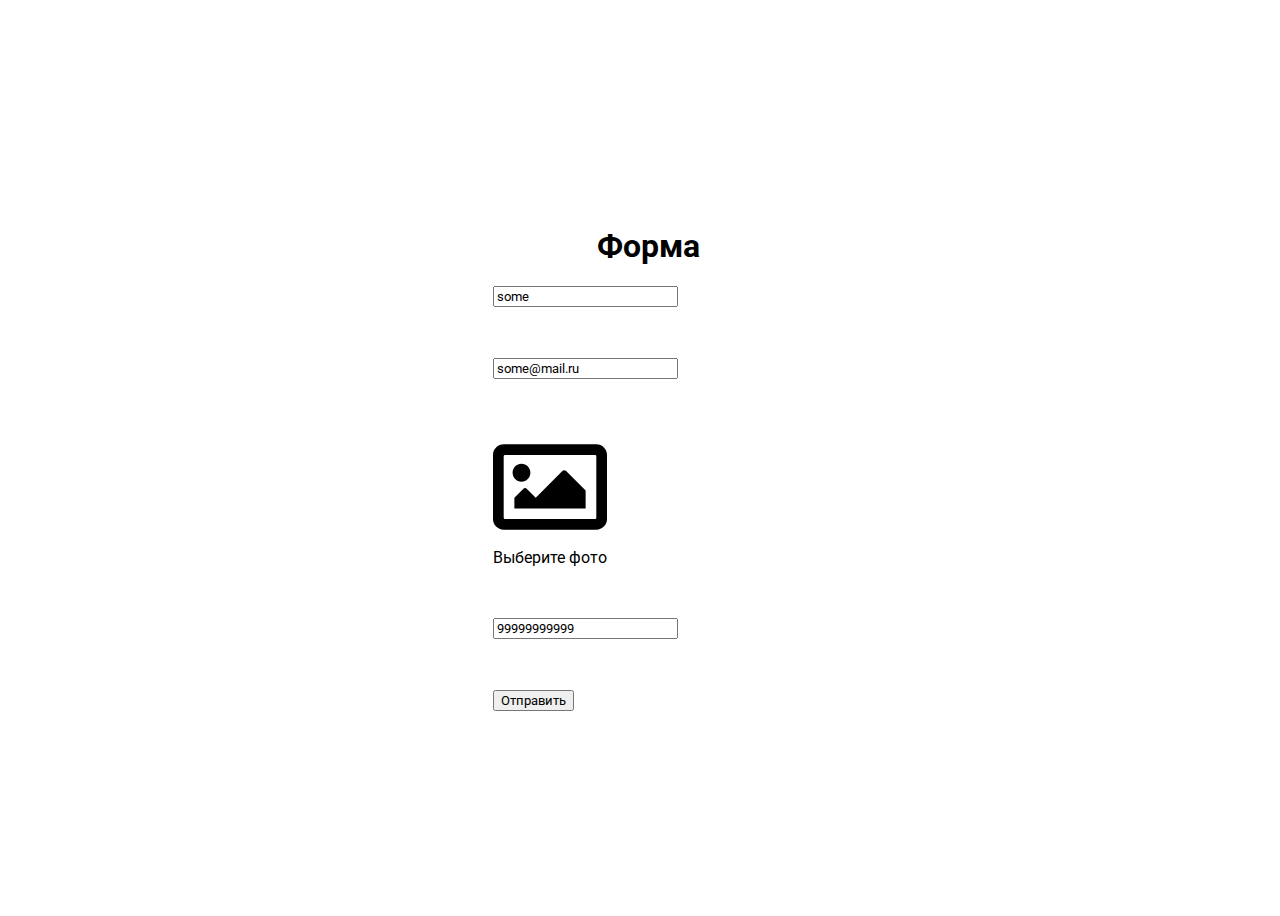
<file: index.html>
<!DOCTYPE html>
<html lang="en">
<head>
  <meta charset="UTF-8">
  <meta http-equiv="X-UA-Compatible" content="IE=edge">
  <meta name="viewport" content="width=device-width, initial-scale=1.0">
  <link rel="preconnect" href="https://fonts.gstatic.com">
  <link href="https://fonts.googleapis.com/css2?family=Roboto:wght@300;400&display=swap" rel="stylesheet">
  <link rel="stylesheet" href="./style.css">
  <title>Form</title>
</head>
<body>
  <main class="main">
    <h1> Форма </h1>
    <form action="" class="main__form" name="sign-up">
      <div>
        <input 
          class="main__form__input" 
          name="username" 
          type="text" 
          placeholder="Имя"
        />
        <p class="main__form__error hidden"> Имя должно быть не меньше 3 символов </p>
      </div>
      <div>
        <input 
          class="main__form__input"
          type="email" 
          name="email" 
          placeholder="Email"
        >
        <p class="main__form__error hidden"> Введите корректный email </p>
      </div>
      <div>
        <label 
          class="main__form__input"
          for="avatar"
        >
          <div class="main__form__input__select">
            <img src="./photo-icon.svg" alt="Photo icon">
            <div class="main__form__button" type="button">
              Выберите фото
            </div>
          </div>
          <span class="filename"></span>
        </label>
        <input 
          class="main__form__input"
          id="avatar"
          name="avatar" 
          type="file"
          accept="image/x-png,image/gif,image/jpeg" 
          placeholder="Фотография"
          style="display:none;"
        />
        <p class="main__form__error hidden">Выберите картинку</p>
      </div>
      <div>
        <!-- maybe pattern here -->
        <input
          class="main__form__input"
          name="phone"  
          type="tel" 
          placeholder="Телефон"
        />
        <p class="main__form__error hidden">Введите корректный телефон</p>
      </div>
      <button  class="main__form__button" type="submit">Отправить</button>
    </form>
  </main>
  <script src="./main.js" defer></script>
</body>
</html>
</file>
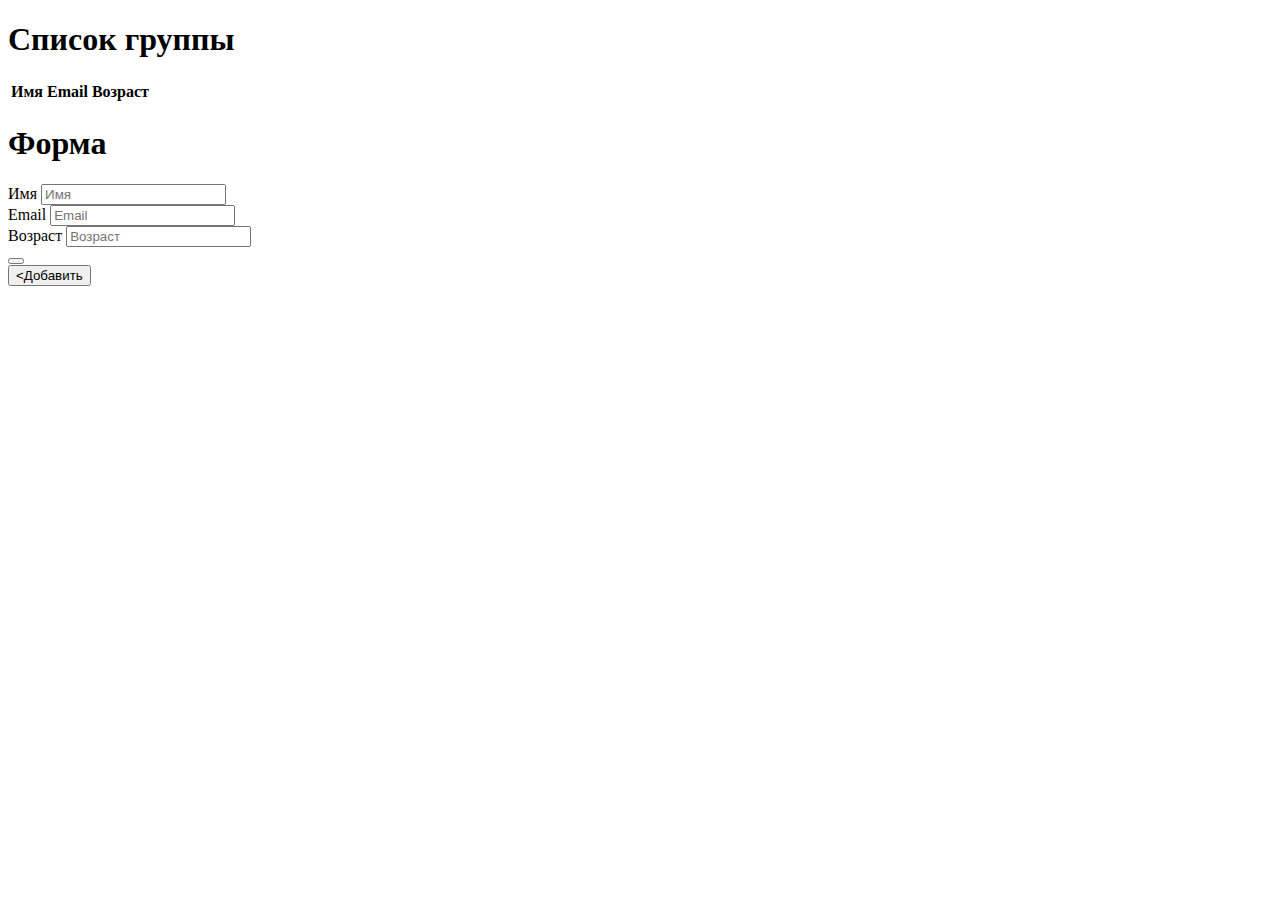
<file: gitversion/index.html>
<!DOCTYPE html>
<html lang="en">
<head>
    <meta charset="UTF-8">
    <meta name="viewport" content="width=device-width, initial-scale=1.0">
    <title>Document</title>
    <link rel="stylesheet" href="https://stackpath.bootstrapcdn.com/bootstrap/5.0.0-alpha2/css/bootstrap.min.css" 
    integrity="sha384-DhY6onE6f3zzKbjUPRc2hOzGAdEf4/Dz+WJwBvEYL/lkkIsI3ihufq9hk9K4lVoK" 
    crossorigin="anonymous">
</head>
<body>
    <main>
        <div class="container">
            <div class="row">
                <div class="col-12">
                    <h1 class="text-center">Список группы</h1>
                </div>
            </div>
            <table class="thead-dark">
                <thead class="thead-dark">
                    <tr>
                        <th scope="col">Имя</th>
                        <th scope="col">Email</th>
                        <th scope="col">Возраст</th>
                    </tr>
                </thead>
            </table>
        </div>
    </main>
    
    <div class="row">
        <div class="col-12">
            <h1 class="text-center">Форма</h1>
        </div>
    </div>
    <form>
<div class="form-group">
<label for="Name">Имя</label>
<input class="form-control" id="Name" placeholder="Имя">
</div>

<div class="form-group">
    <label for="Email">Email</label>
    <input type="email" id="Email" placeholder="Email">
    </div>

    <div class="form-group">
        <label for="Age">Возраст</label>
        <input type="form-control" id="Age" placeholder="Возраст">
        </div>
<button id="MyButton">

    <form onsubmit="addRow();return false;"></form>
        <button type="submit" class="btn btn-primary" addRow();oncklick="return false;"><Добавить</button>

    </form>
    <div id="messages">
   
    
  
    </div>
    <script>

        function addRow(){
            let tbody = document.getElementsByTagName("tbody")[0];
            let row = document.createElement("TR");
        
    
          let tName = document.createElement("TD");
          let tEmail = document.createElement("TD");
          let tAge = document.createElement("TD");
          let tid = document.createElement("TD");

            
            let Name = document.getElementById('Name').value;
            let Email = document.getElementById('Email').value;
            let Age = document.getElementById('Age').value;

            tName.innerHTML = Name;
            tEmail.innerHTML = Email;
            tAge.innerHTML = Age;

    
    if((Name != "" && Name != null) &&
   (Email != "" && Name != null)&&
    (Age != "" && Age != null)){
    
        tName.innerHTML = vName;
        tEmail.innerHTML = vEmail; 
        tAge.innerHTML = vAge;
            row.append(tName);
            row.append(tEmail);
            row.append(tAge);
            row.append(row);
    row.append(100)
            console.log(tbody)
            

        } else{
        let block_error = document.createElement("div");

        block_error.classList.add('alert');
        block_error.className +=" alert-danger";

        block_error.innerHTML = "Не все поля заполнены";
        let block_messages = document.getElementById('messages');
        block_messages.append(block_error);

        window.setTimeout(function() {
            block_messages.remove();
        }, 1000);

        block_messages.style.cssText = " text-aling: center; ";
        block_messages.style.marginTop = '20px';
    }
        document.getElementById("MyButton").onclick = function (event) {
        addRow();
        return false;
        }}
    </script>
</body>
</html>
</file>
<file: style.css>
* {
  box-sizing: border-box;
  font-family: 'Roboto', sans-serif;
}

:root {
  --accent-color: #ffd400;
  --accent-border: #e0bb00;
  --error-color: red;
  --black-color: #000;
  --shadow-base: #f5f5f5;
  --border-base: #E0E0E0;
  --success-base: #00CF33;
  --white-color: #fff;
}

.main {
  width: 100vw;
  height: 100vh;
  display: flex;
  align-items: center;
  justify-content: center;
  flex-direction: column;
}

.form {
  width: 20%;
  display: flex;
  align-items: center;
  justify-content: space-around;
  flex-direction: column;
}

.form__field {
  width: 100%;
  margin-bottom: 25px;
}

.form__input {
  width: 100%;
  padding: 11px 15px;
  display: block;
  border: 1px solid var(--border-base);
  border-radius: 4px;
  outline: 0;
  background: 0 0;
  box-shadow: inset 0px 0px 1px var(--shadow-base);
  font-weight: 300;
  transition: all .2s linear;
}

.form__input:hover {
  box-shadow: inset 0px 0px 5px var(--shadow-base);
}

.form__input:focus {
  padding: 10px 14px;
  border: 2px solid var(--border-base);
  box-shadow: inset 0px 0px 5px var(--shadow-base);
}

.form__input img {
  width: 20px;
  height: 20px;
  display: block;
  opacity: 0.4;
}

.form__button {
  width: 100%;
  min-height: 40px;
  padding: 7px 15px;
  color: var(--black-color);
  border: 1px solid var(--accent-border);
  border-radius: 3px;
  outline: 0;
  background: var(--accent-color);
  box-shadow: 0 2px rgb(0 0 0 / 4%);
  cursor: pointer;
  transition: 
    background .15s ease-in-out, border-color .0s ease-in-out,
    color .15s ease-in-out, box-shadow .15s ease-in-out;
  
  text-align: center;
  font-weight: 400;
  font-size: 15px;
  display: flex;
  justify-content: center;
  align-items: center;
}

.form__button:hover {
  box-shadow: inset 0px 0px 5px rgb( 0 0 0 / 10%);
}

.form__button:active {
  border: 1px solid rgb( 0 0 0 / 50%);
  box-shadow: inset 0px 0px 10px rgb( 0 0 0 / 15%);
}


label[for="avatar"] {
  display: flex;
  align-items: center;
  cursor: pointer;
  position: relative;
}

label[for="avatar"]:focus {
  outline: 1px solid var(--accent-border);
}

label[for="avatar"] .form__button {
  width: fit-content;
  padding: 5px 10px;
  margin-left: 10px;
  display: flex;
  align-items: center;
}

#avatar {
  width: 100%;
  height: 100%;
  opacity: 0;
  position: absolute;
  top: 0;
  left: 0;
  cursor: pointer;
}

.form__input_select {
  width: fit-content;
  display: flex;
  align-items: center;
}

.form__input_filename {
  margin-left: 10px;
}


.form__error {
  padding: 5px 0 0 0;
  margin: 0;
  color: var(--error-color);
  font-weight: 400;
  font-size: 12px;
}

.hidden {
  visibility: hidden;
  user-select: none;
}


.success {
  color: var(--white-color);
  background: var(--success-base);
}

@media screen and (max-width: 1000px) {
  .form {
    width: 50%;
  }
}

@media screen and (max-width: 500px) {
  .form {
    width: 75%;
  }
}
</file>
